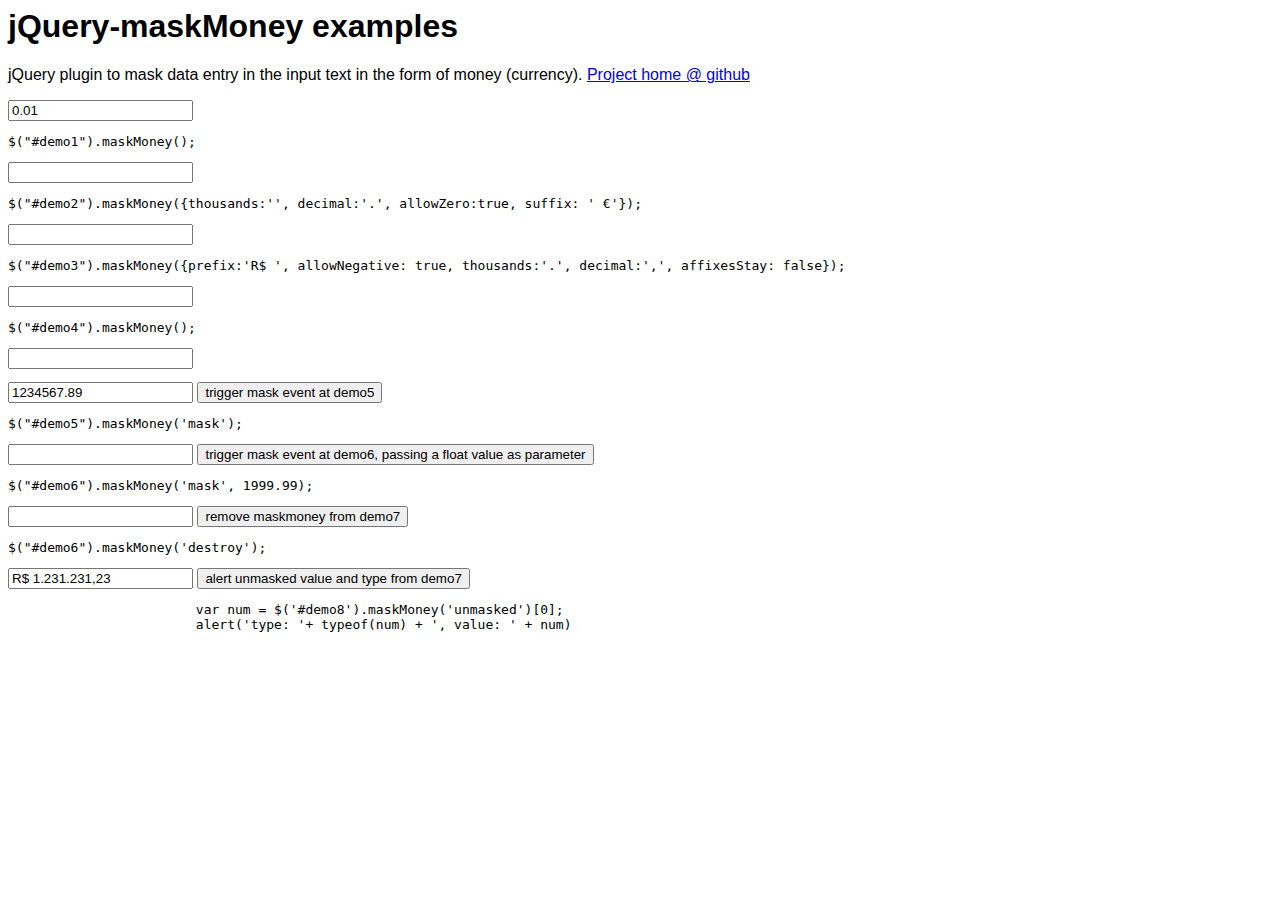
<file: app.test/maskMoney/plentz-jquery-maskmoney-1e77f7f/demo/index.html>
<html>
	<head>
		<meta charset="utf-8">
		<script src="http://ajax.googleapis.com/ajax/libs/jquery/1.10.2/jquery.min.js" type="text/javascript"></script>
		<script src="../src/jquery.maskMoney.js" type="text/javascript"></script>

		<!-- just necessary for syntax highlight -->
		<link href='http://alexgorbatchev.com/pub/sh/current/styles/shCore.css' rel='stylesheet' type='text/css' />
		<link href='http://alexgorbatchev.com/pub/sh/current/styles/shThemeDefault.css' rel='stylesheet' type='text/css' />
		<script src='http://alexgorbatchev.com/pub/sh/current/scripts/shCore.js' type='text/javascript'></script>
		<script src='http://alexgorbatchev.com/pub/sh/current/scripts/shBrushJScript.js' type='text/javascript'></script>
		<script src='http://alexgorbatchev.com/pub/sh/current/scripts/shBrushXml.js' type='text/javascript'></script>
		<style type="text/css">
			body { font-family: helvetica, sans-serif; }
			h1 { font-size: 2em;}
		</style>
	</head>
	<body>
		<h1>jQuery-maskMoney examples</h1>

		<p>jQuery plugin to mask data entry in the input text in the form of money (currency). <a href="https://github.com/plentz/jquery-maskmoney">Project home @ github</a></p>
		<input type="text" id="demo1" value="0.01" />
		<script type="text/javascript">$("#demo1").maskMoney();</script>
		<pre class="brush: js">$("#demo1").maskMoney();</pre>

		<input type="text" id="demo2" />
		<script type="text/javascript">$("#demo2").maskMoney({thousands:',', decimal:'.', allowZero: true, suffix: ' €'});</script>
		<pre class="brush: js">$("#demo2").maskMoney({thousands:'', decimal:'.', allowZero:true, suffix: ' €'});</pre>

		<input type="text" id="demo3" />
		<script type="text/javascript">$("#demo3").maskMoney({prefix:'R$ ', allowNegative: true, thousands:'.', decimal:',', affixesStay: false});</script>
		<pre class="brush: js">$("#demo3").maskMoney({prefix:'R$ ', allowNegative: true, thousands:'.', decimal:',', affixesStay: false});</pre>

		<input type="text" id="demo4" data-thousands="." data-decimal="," data-prefix="R$ " />
		<script type="text/javascript">$("#demo4").maskMoney();</script>
		<pre class="brush: js">$("#demo4").maskMoney();</pre>
		<pre class="brush: html"><input type="text" id="demo4" data-thousands="." data-decimal="," data-prefix="R$ " /></pre>

		<input type="text" id="demo5" value="1234567.89"/>
		<script type="text/javascript">$("#demo5").maskMoney({prefix:'R$ ', thousands:'.', decimal:',', affixesStay: true});</script>
		<input type="button" onclick="$('#demo5').maskMoney('mask')" value="trigger mask event at demo5"/>
		<pre class="brush: js">$("#demo5").maskMoney('mask');</pre>

		<input type="text" id="demo6"/>
		<script type="text/javascript">$("#demo6").maskMoney({prefix:'R$ ', thousands:'.', decimal:',', affixesStay: true});</script>
		<input type="button" onclick="$('#demo6').maskMoney('mask', 1999.99)" value="trigger mask event at demo6, passing a float value as parameter"/>
		<pre class="brush: js">$("#demo6").maskMoney('mask', 1999.99);</pre>

		<input type="text" id="demo7"/>
		<script type="text/javascript">$("#demo7").maskMoney();</script>
		<input type="button" onclick="$('#demo7').maskMoney('destroy')" value="remove maskmoney from demo7"/>
		<pre class="brush: js">$("#demo6").maskMoney('destroy');</pre>

		<input type="text" id="demo8" value="R$ 1.231.231,23"/>
		<script type="text/javascript">$("#demo8").maskMoney();</script>
		<input type="button" onclick="var num = $('#demo8').maskMoney('unmasked')[0];alert('type: '+typeof(num) + ', value: ' + num)" value="alert unmasked value and type from demo7"/>
		<pre class="brush: js">
			var num = $('#demo8').maskMoney('unmasked')[0];
			alert('type: '+ typeof(num) + ', value: ' + num)
		</pre>
	</body>
	<script type="text/javascript">
		SyntaxHighlighter.all()
	</script>
</html>
</file>
